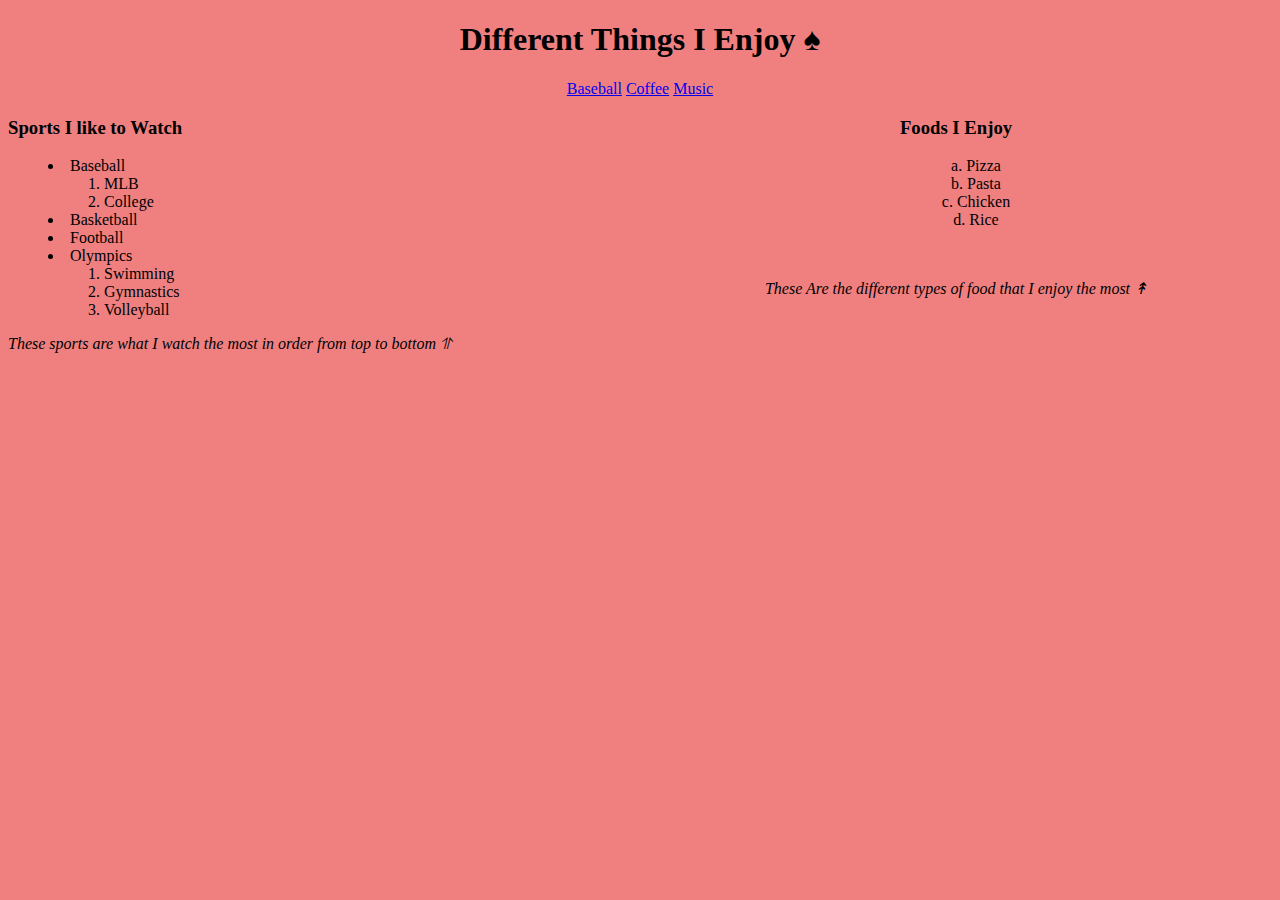
<file: index.html>
<!DOCTYPE html>
<html>
  <head>
    <style>
      .center {
        text-align: center;
      }

      .left {
        text-align: left;
      }

      .right {
        text-align: right;
      }

      li {list-style-position: inside;}
      </style>
    <meta charset="utf-8">
    <meta name="viewport" content="width=device-width">
    <title>repl.it</title>
    <link href="style.css" rel="stylesheet" type="text/css" />
  </head>
  <body>
  <div class ="center">
    <header> <h1> Different Things I Enjoy &spades;</h1> </header>
    
    <nav>
      <a href="page 1.html">Baseball</a>
      <a href="page 2.html">Coffee</a>
      <a href="page 3.html">Music</a>
    </nav>
  </div>

  
  <div style="width: 50%; height: 100%; float: left">
    <h3><b>Sports I like to Watch</b></h3>
      <ul>
        <li>Baseball</li>
          <ol>
            <li>MLB</li>
            <li>College</li>
          </ol>
        <li>Basketball</li>
        <li>Football</li>
        <li>Olympics</li>
          <ol>
            <li>Swimming</li>
            <li>Gymnastics</li>
            <li>Volleyball</li>
          </ol>
      </ul>
    <p><i>These sports are what I watch the most in order from top to bottom &uHar;</i></p>
  </div>

  <div style="width: 50%; height: 100%; float: right;" class="center">
    <h3><b>Foods I Enjoy</b></h3>

      <ol type=a>
        <li>Pizza</li>
        <li>Pasta</li>
        <li>Chicken</li>
        <li>Rice</li>
      </ol>  

    <br>
    <p><i>These Are the different types of food that I enjoy the most &Uarr;</i></p>
  </div>
  </body>
</html>
</file>
<file: style.css>
body{
  background-color: #F08080
}
</file>
